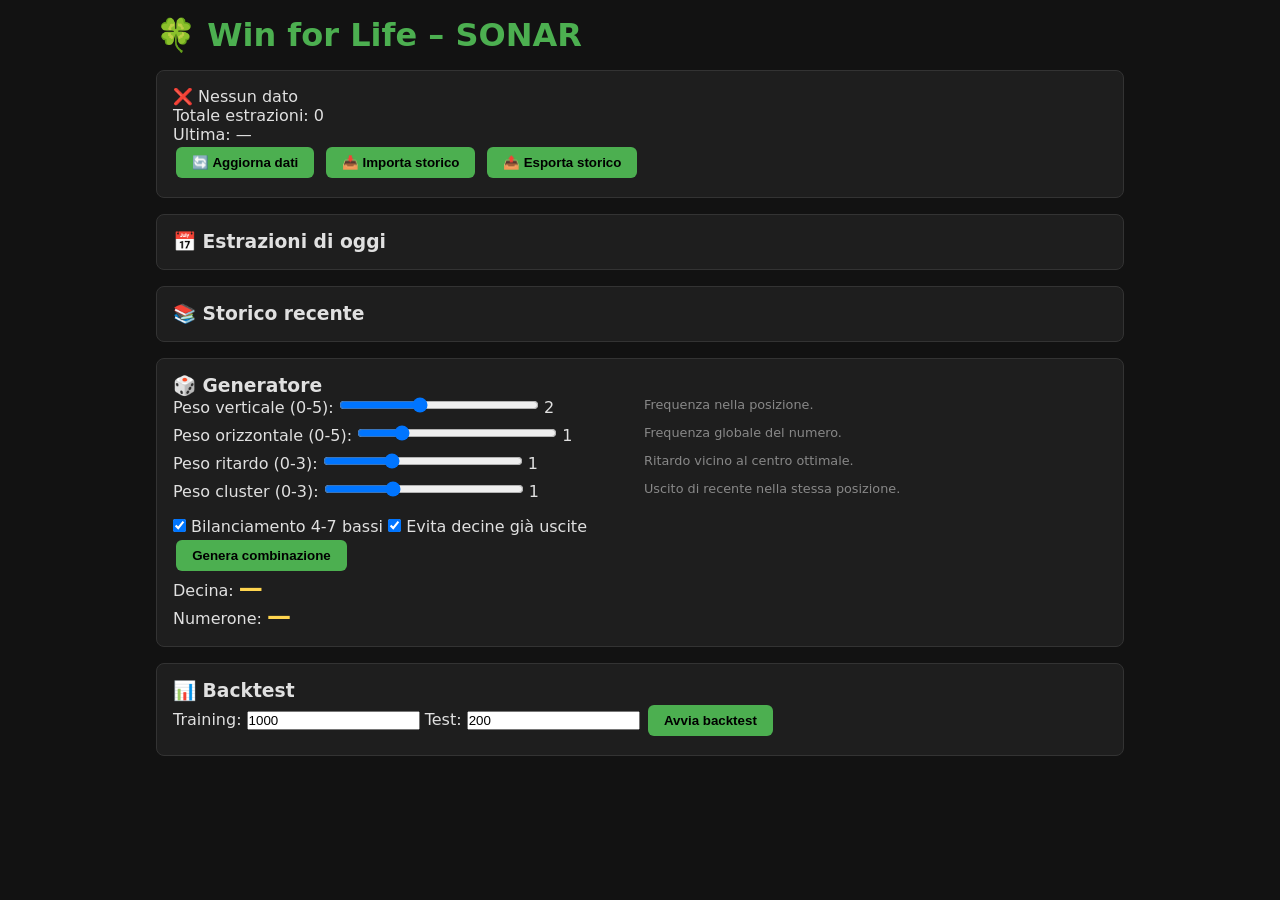
<file: index.html.html>
<!DOCTYPE html>
<html lang="it">
<head>
    <meta charset="UTF-8">
    <meta name="viewport" content="width=device-width, initial-scale=1.0">
    <title>Win for Life – SONAR</title>
    <link rel="manifest" href="manifest.json">
    <style>
        :root {
            --bg: #121212;
            --surface: #1e1e1e;
            --text: #e0e0e0;
            --muted: #888;
            --accent: #4caf50;
            --red: #f44336;
            --border: #333;
        }
        * { box-sizing: border-box; margin: 0; padding: 0; }
        body { background: var(--bg); color: var(--text); font-family: system-ui, sans-serif; padding: 1rem; max-width: 1000px; margin: auto; }
        h1 { color: var(--accent); margin-bottom: 1rem; }
        button, .btn { background: var(--accent); color: #000; border: none; padding: 0.5rem 1rem; border-radius: 6px; cursor: pointer; font-weight: bold; margin: 0.2rem; }
        button:hover { opacity: 0.8; }
        .section { background: var(--surface); padding: 1rem; margin: 1rem 0; border-radius: 8px; border: 1px solid var(--border); }
        .numbers { font-size: 1.5rem; font-weight: bold; color: #ffd54f; }
        .small { font-size: 0.8rem; color: var(--muted); }
        textarea { width: 100%; height: 150px; background: #2a2a2a; color: var(--text); border: 1px solid var(--border); border-radius: 6px; font-family: monospace; }
        table { width: 100%; border-collapse: collapse; margin-top: 0.5rem; }
        th, td { padding: 0.3rem 0.5rem; border: 1px solid var(--border); text-align: center; }
        th { background: #2a2a2a; }
        .rank { font-size: 0.7rem; color: var(--muted); }
        .hidden { display: none; }
        .pagination { display: flex; justify-content: center; gap: 0.5rem; margin-top: 0.5rem; }
        .badge { background: var(--accent); color: #000; padding: 0.2rem 0.5rem; border-radius: 4px; font-size: 0.8rem; }
        input[type=range] { width: 200px; }
    </style>
</head>
<body>
    <h1>🍀 Win for Life – SONAR</h1>

    <div class="section">
        <p id="dataStatus">Caricamento dati…</p>
        <p>Totale estrazioni: <span id="drawCount">0</span></p>
        <p>Ultima: <span id="lastDrawInfo">—</span></p>
        <button id="updateDataBtn">🔄 Aggiorna dati</button>
        <button id="toggleImportBtn">📥 Importa storico</button>
        <div id="importArea" class="hidden">
            <p class="small">Incolla un array JSON o un CSV (tab come separatore).</p>
            <textarea id="rawInput" placeholder="JSON o CSV..."></textarea>
            <button id="doImportBtn">✅ Carica</button>
            <span id="importStatus" class="small"></span>
        </div>
        <button id="toggleExportBtn">📤 Esporta storico</button>
        <div id="exportArea" class="hidden">
            <textarea id="exportOutput" readonly></textarea>
            <button id="copyExportBtn">📋 Copia</button>
        </div>
    </div>

    <!-- Estrazioni di oggi con rank -->
    <div class="section">
        <h3>📅 Estrazioni di oggi</h3>
        <div id="todayDraws"></div>
    </div>

    <!-- Storico paginato -->
    <div class="section">
        <h3>📚 Storico recente</h3>
        <div id="historyTable"></div>
    </div>

    <!-- Generatore -->
    <div class="section">
        <h3>🎲 Generatore</h3>
        <div style="display:grid; grid-template-columns: 1fr 1fr; gap: 0.5rem;">
            <label>Peso verticale (0‑5): <input type="range" id="weightV" min="0" max="5" value="2" step="0.5"> <span id="weightVLabel">2</span></label>
            <span class="small">Frequenza nella posizione.</span>
            <label>Peso orizzontale (0‑5): <input type="range" id="weightH" min="0" max="5" value="1" step="0.5"> <span id="weightHLabel">1</span></label>
            <span class="small">Frequenza globale del numero.</span>
            <label>Peso ritardo (0‑3): <input type="range" id="weightDelay" min="0" max="3" value="1" step="0.5"> <span id="weightDelayLabel">1</span></label>
            <span class="small">Ritardo vicino al centro ottimale.</span>
            <label>Peso cluster (0‑3): <input type="range" id="weightCluster" min="0" max="3" value="1" step="0.5"> <span id="weightClusterLabel">1</span></label>
            <span class="small">Uscito di recente nella stessa posizione.</span>
        </div>
        <div style="margin-top:1rem;">
            <label><input type="checkbox" id="chkBalance" checked> Bilanciamento 4‑7 bassi</label>
            <label><input type="checkbox" id="chkNoDup" checked> Evita decine già uscite</label>
        </div>
        <button id="generateBtn">Genera combinazione</button>
        <div>Decina: <span id="combination" class="numbers">—</span></div>
        <div>Numerone: <span id="numeroneOut" class="numbers">—</span></div>
    </div>

    <!-- Backtest -->
    <div class="section">
        <h3>📊 Backtest</h3>
        <label>Training: <input type="number" id="trainSize" value="1000" min="100" step="100"></label>
        <label>Test: <input type="number" id="testSize" value="200" min="20" step="20"></label>
        <button id="runBacktestBtn">Avvia backtest</button>
        <div id="backtestLog"></div>
    </div>

    <script>
    (function() {
        const NUM_COUNT = 20, POSITIONS = 10;
        const DATA_URL = 'https://jamesnuvola.github.io/WFL/winforlife_draws.json';
        const STORAGE_KEY = 'wlf_sonar_draws';
        const HOT_WINDOW = 15, DECADE_WINDOW = 30, CLUSTER_MAX_LAG = 5, VOL_WINDOW = 20;
        const DELAY_CENTERS = [3,3,4,4,5,5,5,4,4,3], DELAY_SIGMA = 4;
        const POOL_WIDTH = [5,6,7,7,7,7,7,7,6,5];
        const RANK_PROB = Array.from({length:POSITIONS}, ()=>Array(20).fill(0.05));

        let draws = [];

        // ========== STORAGE ==========
        function save() { localStorage.setItem(STORAGE_KEY, JSON.stringify(draws)); }
        function load() { const s=localStorage.getItem(STORAGE_KEY); if(s){draws=JSON.parse(s); return true;} return false; }

        // ========== REGOLE ==========
        function norm(map) { const vals=[...map.values()], max=Math.max(...vals,1e-9); const out=new Map(); for(const [k,v] of map) out.set(k,v/max); return out; }
        function hotScores(hist, pos) {
            const recent=hist.slice(-DECADE_WINDOW), halfFreq=new Map();
            for(const d of recent) { const h=d.numbers[pos]<=10?'low':'high'; halfFreq.set(h,(halfFreq.get(h)||0)+1); }
            const dom=[...halfFreq].sort((a,b)=>b[1]-a[1])[0]?.[0];
            const filt=hist.filter(d=>(d.numbers[pos]<=10?'low':'high')===dom).slice(-HOT_WINDOW);
            const freq=new Map(); for(const d of filt) { const n=d.numbers[pos]; freq.set(n,(freq.get(n)||0)+1); }
            return freq;
        }
        function delayScores(hist, pos) {
            const lastSeen=new Map(); hist.forEach((d,i)=>lastSeen.set(d.numbers[pos],i));
            const now=hist.length, scores=new Map();
            for(let n=1;n<=NUM_COUNT;n++){ const idx=lastSeen.get(n), delay=idx!==undefined?now-idx-1:now; scores.set(n,Math.exp(-((delay-DELAY_CENTERS[pos])**2)/(2*DELAY_SIGMA*DELAY_SIGMA))); }
            return scores;
        }
        function halfScores(hist, pos) {
            const recent=hist.slice(-DECADE_WINDOW), halfFreq=new Map();
            for(const d of recent) { const h=d.numbers[pos]<=10?'low':'high'; halfFreq.set(h,(halfFreq.get(h)||0)+1); }
            const dom=[...halfFreq].sort((a,b)=>b[1]-a[1])[0]?.[0];
            const scores=new Map(); for(let n=1;n<=NUM_COUNT;n++) scores.set(n, (n<=10?'low':'high')===dom ? (halfFreq.get(dom)||0) : 0);
            return scores;
        }
        function clusterScores(hist, pos) {
            const n=hist.length, scores=new Map();
            for(let lag=1;lag<=CLUSTER_MAX_LAG&&lag<=n;lag++){ const num=hist[n-lag].numbers[pos]; scores.set(num,(scores.get(num)||0)+1/lag); }
            return scores;
        }
        function volatilityScores(hist, pos) {
            const recent=hist.slice(-VOL_WINDOW).map(d=>d.numbers[pos]), mean=recent.reduce((s,n)=>s+n,0)/recent.length;
            const variance=recent.reduce((s,n)=>s+(n-mean)**2,0)/recent.length, sigma=Math.max(Math.sqrt(variance),2);
            const scores=new Map(); for(let n=1;n<=NUM_COUNT;n++) scores.set(n,Math.exp(-((n-mean)**2)/(2*sigma*sigma)));
            return scores;
        }
        function coldHScores(hist) {
            const recent=hist.slice(-10), freq=new Map();
            for(const d of recent) for(const n of d.numbers) freq.set(n,(freq.get(n)||0)+1);
            const scores=new Map(); for(let n=1;n<=NUM_COUNT;n++) scores.set(n,1/(1+(freq.get(n)||0)));
            return scores;
        }
        function compositeScores(hist, pos, weights) {
            const hot=norm(hotScores(hist,pos)), delay=norm(delayScores(hist,pos)), half=norm(halfScores(hist,pos)),
                  clus=norm(clusterScores(hist,pos)), vol=norm(volatilityScores(hist,pos)), cold=norm(coldHScores(hist));
            const all=new Set([...hot.keys(),...delay.keys(),...half.keys(),...clus.keys(),...vol.keys(),...cold.keys()]);
            const scores=new Map(); for(const n of all) scores.set(n, (hot.get(n)||0)*weights.wV + (delay.get(n)||0)*weights.wDelay + (half.get(n)||0)*weights.wH + (clus.get(n)||0)*weights.wCluster + (vol.get(n)||0) + (cold.get(n)||0));
            return scores;
        }
        function getRank(hist, pos, num) {
            const ranked = [...compositeScores(hist, pos, {wV:2,wH:1,wDelay:1,wCluster:1})].sort((a,b)=>b[1]-a[1]);
            const idx = ranked.findIndex(([n])=>n===num);
            return idx>=0 ? idx+1 : ranked.length+1;
        }

        // ========== UI ==========
        function updateUI() {
            document.getElementById('drawCount').textContent = draws.length;
            if(draws.length){
                const last=draws[draws.length-1];
                document.getElementById('lastDrawInfo').textContent = `${last.datetime} – ${last.numbers.join(' ')} | Num: ${last.numerone}`;
                renderToday();
                renderHistory();
            }
        }

        function renderToday() {
            const today = draws.length ? draws[draws.length-1].datetime.split('T')[0] : '';
            const todayDraws = draws.filter(d=>d.datetime.startsWith(today));
            const container = document.getElementById('todayDraws');
            if(!todayDraws.length) { container.innerHTML = '<p>Nessuna estrazione oggi.</p>'; return; }
            let html = '';
            for(const d of todayDraws.reverse()) {
                const idx = draws.indexOf(d);
                const hist = idx > 0 ? draws.slice(0, idx) : [];
                html += `<div style="margin-bottom:1rem; padding:0.5rem; background:#2a2a2a; border-radius:6px;">
                    <strong>${d.datetime.replace('T',' ')}</strong> – N° ${d.numero||'?'}<br>
                    <div style="display:flex; flex-wrap:wrap; gap:0.3rem; margin-top:0.3rem;">`;
                for(let p=0;p<POSITIONS;p++){
                    const num = d.numbers[p];
                    const rank = hist.length>0 ? getRank(hist, p, num) : '?';
                    html += `<div style="text-align:center;">
                        <span style="font-weight:bold; color:#ffd54f;">${num}</span><br>
                        <span class="rank">R:${rank}</span>
                    </div>`;
                }
                html += `<div style="text-align:center; margin-left:1rem;">
                    <span style="font-weight:bold; color:#f44336;">Num: ${d.numerone}</span>
                </div></div></div>`;
            }
            container.innerHTML = html;
        }

        function renderHistory() {
            const recent = draws.slice(-20).reverse();
            const container = document.getElementById('historyTable');
            let html = '<table><tr><th>Data/Ora</th><th>N.</th><th>Numeri</th><th>Num.</th></tr>';
            for(const d of recent) {
                html += `<tr>
                    <td>${d.datetime.replace('T',' ')}</td>
                    <td>${d.numero||'?'}</td>
                    <td>${d.numbers.join(' ')}</td>
                    <td>${d.numerone}</td>
                </tr>`;
            }
            html += '</table>';
            container.innerHTML = html;
        }

        // ========== PARSING CSV ==========
        function parseCSV(text) {
            const lines = text.split(/\r?\n/);
            const result = [];
            let started = false;
            for (const line of lines) {
                // Salta le righe prima dell'intestazione
                if (!started) {
                    if (line.startsWith('Concorso')) started = true;
                    continue;
                }
                const parts = line.split('\t');
                if (parts.length < 13) continue;
                const numero = parseInt(parts[0], 10);
                if (isNaN(numero)) continue;
                const data = parts[1]; // GG/MM/AAAA
                const ora = parts[2];
                const numbers = [];
                for (let j = 3; j <= 12; j++) {
                    const n = parseInt(parts[j], 10);
                    if (isNaN(n) || n < 1 || n > 20) break;
                    numbers.push(n);
                }
                if (numbers.length !== 10) continue;
                const numerone = parseInt(parts[13], 10);
                if (isNaN(numerone) || numerone < 1 || numerone > 20) continue;
                const [day, month, year] = data.split('/');
                const datetime = `${year}-${month.padStart(2, '0')}-${day.padStart(2, '0')}T${ora}`;
                result.push({ datetime, numbers, numerone, numero });
            }
            return result;
        }

        // ========== FETCH / IMPORT / EXPORT ==========
        async function fetchData() {
            document.getElementById('dataStatus').textContent = '⏳ Scaricamento…';
            try {
                const res = await fetch(DATA_URL);
                if(!res.ok) throw new Error('HTTP '+res.status);
                const data = await res.json();
                if(!Array.isArray(data)||data.length<10) throw new Error('Dati insuff.');
                draws = data.sort((a,b)=>a.datetime.localeCompare(b.datetime));
                save(); updateUI();
                document.getElementById('dataStatus').textContent = '✅ Dati aggiornati';
            } catch(e) {
                console.warn(e);
                if(load()){ updateUI(); document.getElementById('dataStatus').textContent = '⚠️ Uso cache locale'; }
                else document.getElementById('dataStatus').textContent = '❌ Nessun dato';
            }
        }

        document.getElementById('updateDataBtn').onclick = fetchData;
        document.getElementById('toggleImportBtn').onclick = ()=> document.getElementById('importArea').classList.toggle('hidden');
        document.getElementById('toggleExportBtn').onclick = ()=>{
            const area = document.getElementById('exportArea');
            if(area.classList.contains('hidden')){
                document.getElementById('exportOutput').value = JSON.stringify(draws, null, 2);
                area.classList.remove('hidden');
            } else area.classList.add('hidden');
        };
        document.getElementById('copyExportBtn').onclick = ()=>{
            const ta = document.getElementById('exportOutput'); ta.select(); document.execCommand('copy'); alert('Copiato!');
        };
        document.getElementById('doImportBtn').onclick = ()=>{
            const raw = document.getElementById('rawInput').value.trim();
            if (!raw) return;
            let data;
            if (raw.startsWith('[')) {
                // JSON
                try {
                    data = JSON.parse(raw);
                } catch(e) {
                    document.getElementById('importStatus').textContent = 'JSON non valido.';
                    return;
                }
            } else {
                // CSV
                data = parseCSV(raw);
            }
            if(!Array.isArray(data)||data.length<5) {
                document.getElementById('importStatus').textContent = 'Formato non riconosciuto o dati insufficienti.';
                return;
            }
            draws = data.sort((a,b)=>a.datetime.localeCompare(b.datetime));
            save(); updateUI();
            document.getElementById('importStatus').textContent = `Importate ${draws.length} estrazioni.`;
        };

        // ========== GENERATORE ==========
        function generateCombination(weights, noDup, balance) {
            const hist = draws;
            if(hist.length<10) return null;
            const perPos = [];
            for(let p=0;p<POSITIONS;p++){
                const full = [...compositeScores(hist, p, weights)].sort((a,b)=>b[1]-a[1]);
                const pool = full.slice(0, POOL_WIDTH[p]);
                perPos.push(pool.map(([n,score])=>[n, score]));
            }
            const sets = { decine: new Set(hist.map(d=>[...d.numbers].sort((a,b)=>a-b).join(','))) };
            const found = new Map();
            const ATTEMPTS = 600;
            const seed = hist.length*100000 + (hist.length? hist[hist.length-1].numero||0 : 0);
            let s = seed%2147483647; if(s<=0) s+=2147483646;
            const rng = ()=>{ s=(s*16807)%2147483647; return (s-1)/2147483646; };
            for(let att=0;att<ATTEMPTS;att++){
                const perturbed = perPos.map(cands=>cands.map(([n,w])=>[n, w*Math.pow(rng(),3)*(0.05+rng()*4)]));
                const chosen = [];
                for(let p=0;p<POSITIONS;p++){
                    const cands = perturbed[p].filter(([n])=>p===0 || n>chosen[p-1]);
                    cands.sort((a,b)=>b[1]-a[1]);
                    if(!cands.length) break;
                    chosen.push(cands[0][0]);
                }
                if(chosen.length!==10) continue;
                if(new Set(chosen).size!==10) continue;
                const key = chosen.join(','); if(found.has(key)) continue;
                if(noDup && sets.decine.has([...chosen].sort((a,b)=>a-b).join(','))) continue;
                if(balance){ const low=chosen.filter(n=>n<=10).length; if(low<4||low>7) continue; }
                const totalScore = chosen.reduce((sum,n,p)=>{
                    const score = (compositeScores(hist, p, weights).get(n)||0);
                    return sum+score;
                },0);
                found.set(key, {numbers:chosen, score:totalScore});
            }
            const sorted = [...found.values()].sort((a,b)=>b.score-a.score).slice(0,10);
            const recentN = hist.slice(-VOL_WINDOW).map(d=>d.numerone), meanN = recentN.reduce((s,n)=>s+n,0)/recentN.length;
            const varN = recentN.reduce((s,n)=>s+(n-meanN)**2,0)/recentN.length, sigmaN = Math.max(Math.sqrt(varN),2);
            const coldN = coldHScores(hist);
            const numScores = [];
            for(let n=1;n<=NUM_COUNT;n++){
                const delay = hist.length - 1 - (hist.map(d=>d.numerone).lastIndexOf(n));
                const ds = Math.exp(-((delay-5)**2)/32), vs = Math.exp(-((n-meanN)**2)/(2*sigmaN*sigmaN));
                numScores.push([n, (coldN.get(n)||0) + ds + vs]);
            }
            numScores.sort((a,b)=>b[1]-a[1]);
            return { decine: sorted, numerone: numScores[0][0] };
        }

        document.getElementById('weightV').oninput = function(){ document.getElementById('weightVLabel').textContent = this.value; };
        document.getElementById('weightH').oninput = function(){ document.getElementById('weightHLabel').textContent = this.value; };
        document.getElementById('weightDelay').oninput = function(){ document.getElementById('weightDelayLabel').textContent = this.value; };
        document.getElementById('weightCluster').oninput = function(){ document.getElementById('weightClusterLabel').textContent = this.value; };

        document.getElementById('generateBtn').onclick = ()=>{
            if(draws.length<10) return alert('Minimo 10 estrazioni.');
            const wV = parseFloat(document.getElementById('weightV').value);
            const wH = parseFloat(document.getElementById('weightH').value);
            const wDelay = parseFloat(document.getElementById('weightDelay').value);
            const wCluster = parseFloat(document.getElementById('weightCluster').value);
            const noDup = document.getElementById('chkNoDup').checked;
            const balance = document.getElementById('chkBalance').checked;
            const res = generateCombination({wV,wH,wDelay,wCluster}, noDup, balance);
            if(res && res.decine.length){
                document.getElementById('combination').textContent = res.decine[0].numbers.join(' – ');
                document.getElementById('numeroneOut').textContent = res.numerone;
            } else {
                document.getElementById('combination').textContent = '—';
                document.getElementById('numeroneOut').textContent = '—';
            }
        };

        // ========== BACKTEST ==========
        document.getElementById('runBacktestBtn').onclick = ()=>{
            const train = parseInt(document.getElementById('trainSize').value), test = parseInt(document.getElementById('testSize').value);
            if(train+test>draws.length) { document.getElementById('backtestLog').textContent = 'Dati insufficienti.'; return; }
            const trainData = draws.slice(-(train+test),-test), testData = draws.slice(-test);
            let hits=0, numHits=0;
            for(const d of testData){
                const res = generateCombination({wV:2,wH:1,wDelay:1,wCluster:1}, false, true);
                if(res && res.decine.length){
                    hits += res.decine[0].numbers.filter(n=>d.numbers.includes(n)).length;
                    if(res.numerone===d.numerone) numHits++;
                }
            }
            document.getElementById('backtestLog').textContent = `Media numeri: ${(hits/testData.length).toFixed(2)} (atteso 5.0) | Numerone: ${(numHits/testData.length*100).toFixed(1)}%`;
        };

        fetchData();
    })();
    </script>
</body>
</html>
</file>
